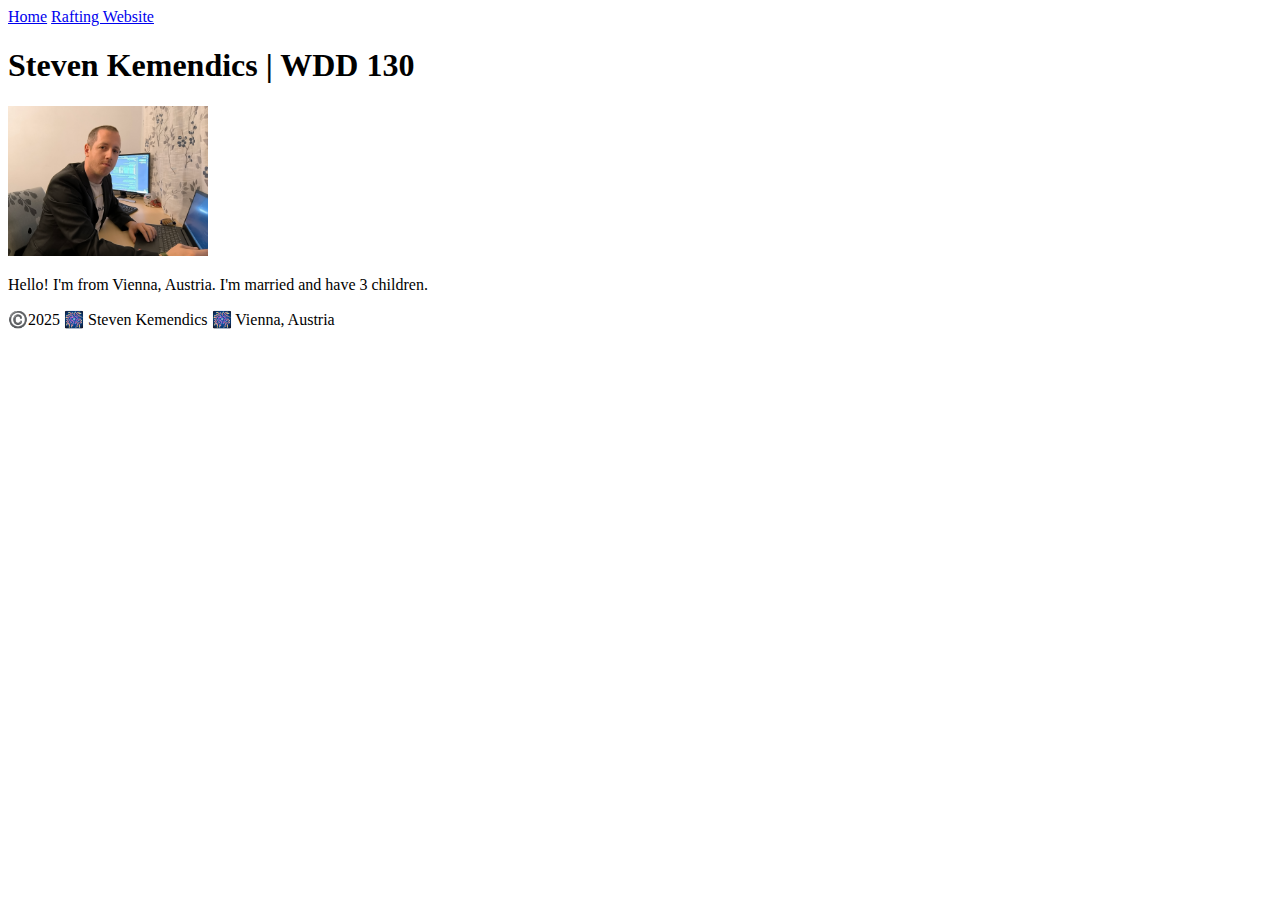
<file: index.html>
<!doctype html>
<html lang="en-US">
  <head>
    <meta charset="utf-8">
    <meta name="viewport" content="width=device-width,initial-scale=1.0">
    <title>Steven Kemendics | WDD 130</title>
  </head>
  <body>
    <header>
      <nav>
        <a href="#">Home</a>
        <a href="wwr/">Rafting Website</a>
      </nav>
    </header>
    <main>
      <h1>Steven Kemendics | WDD 130</h1>
  <img src="images/profile.jpg" alt="Hy, I'm Steven Kemendics" width="200">
  <p>Hello! I'm from Vienna, Austria. I'm married and have 3 children. </p>
    </main>
    <footer>
      <p>©️2025 🎆 Steven Kemendics 🎆 Vienna, Austria</p>
    </footer>
  </body>
</html>
</file>
